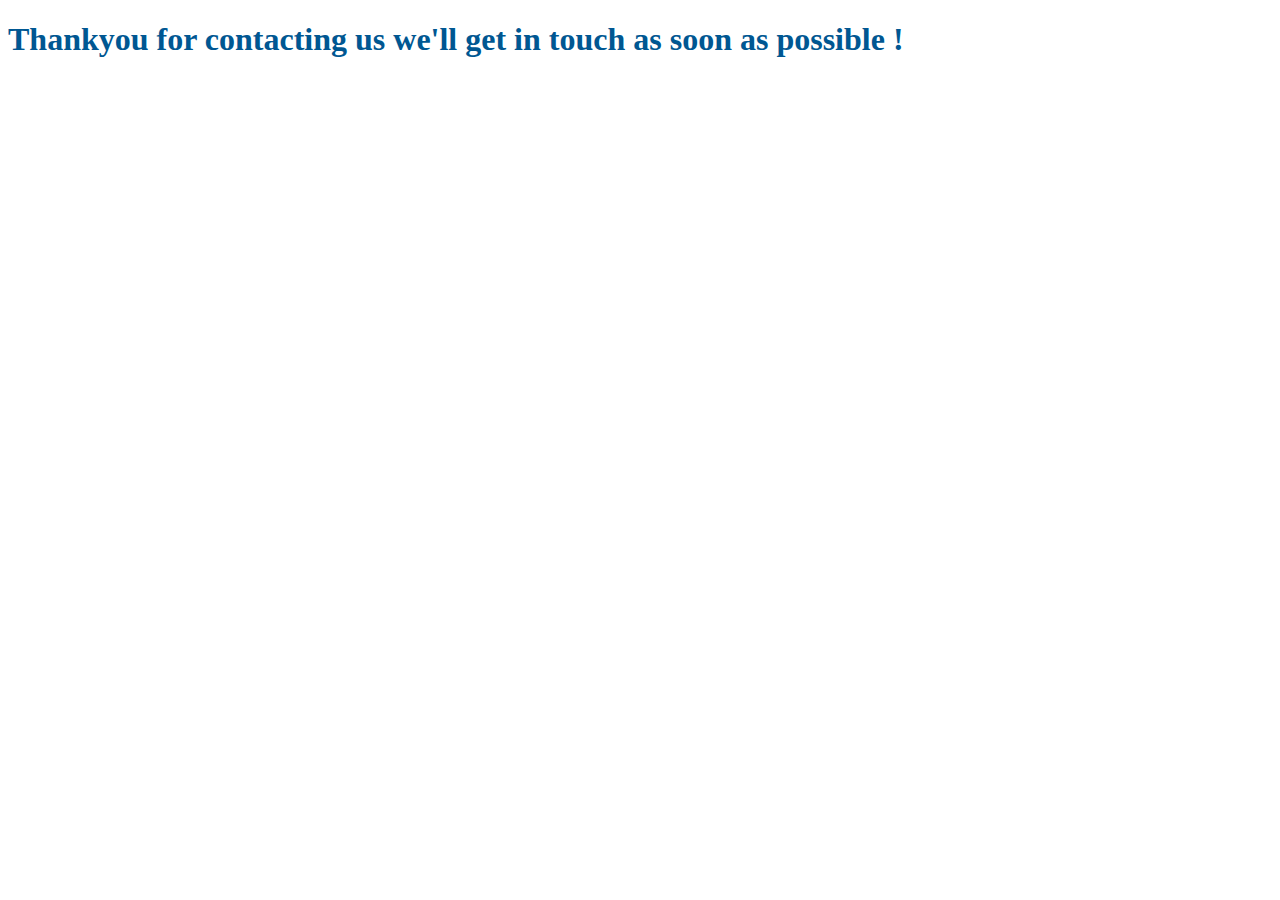
<file: thankyou.html>
<!DOCTYPE html>
<html lang="en">
<head>
    <meta charset="UTF-8">
    <meta http-equiv="X-UA-Compatible" content="IE=edge">
    <meta name="viewport" content="width=device-width, initial-scale=1.0">
    <title>Thankyou</title>
</head>
<body>
    
    <h1 style="color: #005792;">Thankyou for contacting us we'll get in touch as soon as possible !</h1>

</body>
</html>
</file>
